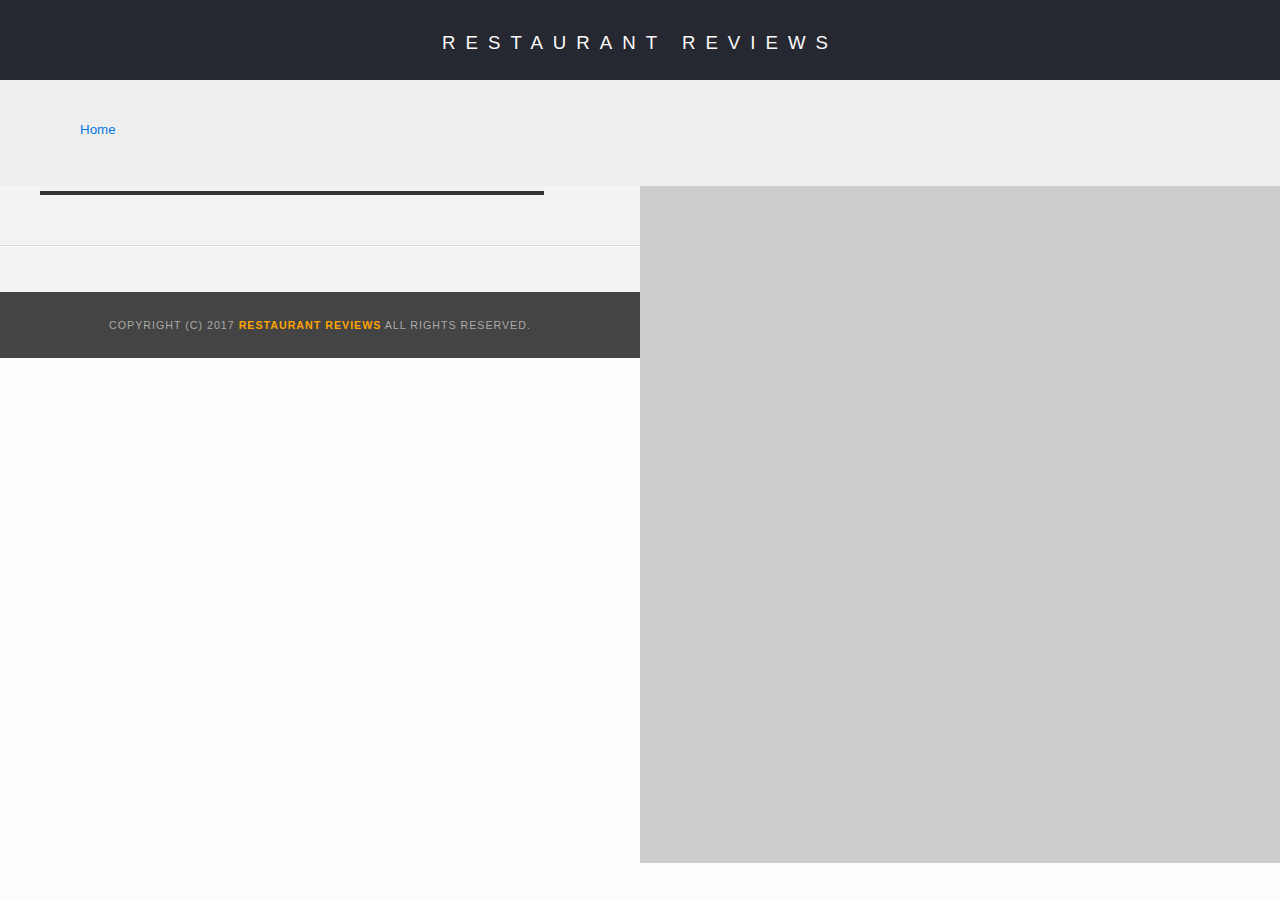
<file: restaurant.html>
<!DOCTYPE html>
<!DOCTYPE html>
<html lang="en">

<head>
  <meta charset="utf-8">
  <meta name="viewport" content="width=device-width, initial-scale=1">
  <!-- Normalize.css for better cross-browser consistency -->
  <link rel="stylesheet" src="//normalize-css.googlecode.com/svn/trunk/normalize.css" />
  <!-- Main CSS file -->
  <link rel="stylesheet" href="css/styles_C.css" type="text/css">
  <link rel="stylesheet" href="https://unpkg.com/leaflet@1.3.1/dist/leaflet.css" integrity="sha512-Rksm5RenBEKSKFjgI3a41vrjkw4EVPlJ3+OiI65vTjIdo9brlAacEuKOiQ5OFh7cOI1bkDwLqdLw3Zg0cRJAAQ==" crossorigin=""/>
  <title>Restaurant Info</title>
</head>

<body class="inside">
  <!-- Beginning header -->
  <header>
    <!-- Beginning nav -->
    <nav>
      <h1><a aria-label='home' tabindex='1' aria-label='home'href="/">Restaurant Reviews</a></h1>
    </nav>
    <!-- Beginning breadcrumb -->
    <nav id="breadcrumb" role="navigation" arai-label="Navigation">
      <ul>
        <li><a tabindex='2' aria-label='home' href="/">Home</a></li>
      </ul>
    </nav>
    <!-- End breadcrumb -->
    <!-- End nav -->
  </header>
  <!-- End header -->

  <!-- Beginning main -->
  <main id="maincontent">
    <!-- Beginning map -->
    <section id="map-container">
      <div id='map' aria-label='location' role='application'></div>
    </section>
    <!-- End map -->
    <!-- Beginning restaurant -->
    <section id="restaurant-container">
      <h2 id="restaurant-name"></h2>
      <img id="restaurant-img">
      <p id="restaurant-cuisine"></p>
      <p id="restaurant-address"></p>
      <table id="restaurant-hours"></table>
    </section>
    <!-- end restaurant -->
    <!-- Beginning reviews -->
    <section id="reviews-container">
      <ul tabindex='3' id="reviews-list"></ul>
    </section>
    <!-- End reviews -->
  </main>
  <!-- End main -->

  <!-- Beginning footer -->
  <footer id="footer">
    Copyright (c) 2017 <a href="/"><strong>Restaurant Reviews</strong></a> All Rights Reserved.
  </footer>
  <!-- End footer -->
  <script src="https://unpkg.com/leaflet@1.3.1/dist/leaflet.js" integrity="sha512-/Nsx9X4HebavoBvEBuyp3I7od5tA0UzAxs+j83KgC8PU0kgB4XiK4Lfe4y4cgBtaRJQEIFCW+oC506aPT2L1zw==" crossorigin=""></script>
  <!-- Beginning scripts -->
  <!-- Database helpers -->
  <script type="text/javascript" src="js/dbhelper.js"></script>
  <!-- Main javascript file -->
  <script type="text/javascript" src="js/restaurant_info.js"></script>
  <!-- Google Maps -->
 <!--  <script async defer src="https://maps.googleapis.com/maps/api/js?key=AIzaSyA_tKbW6A5pQ-eupxI56myUnHLqYCzOjKo&libraries=places&callback=initMap"></script> -->
  <!-- End scripts -->

</body>

</html>
</file>
<file: css/styles_C.css>
@charset "utf-8";
/* CSS Document */

body,td,th,p{
	font-family: Arial, Helvetica, sans-serif;
	font-size: 10pt;
	color: #333;
	line-height: 1.5;
}
body {
	background-color: #fdfdfd;
	margin: 0;
	position:relative;
}
ul, li {
	font-family: Arial, Helvetica, sans-serif;
	font-size: 10pt;
	color: #333;
}
a {
	color: orange;
	text-decoration: none;
}
a:hover, a:focus {
	color: #3397db;
	text-decoration: none;
}
a img{
	border: none 0px #fff;
}
h1, h2, h3, h4, h5, h6 {
  font-family: Arial, Helvetica, sans-serif;
  margin: 0 0 20px;
}
article, aside, canvas, details, figcaption, figure, footer, header, hgroup, menu, nav, section {
	display: block;
}
#maincontent {
  background-color: #f3f3f3;
  min-height: 100%;
}
#footer {
  background-color: #444;
  color: #aaa;
  font-size: 8pt;
  letter-spacing: 1px;
  padding: 25px;
  text-align: center;
  text-transform: uppercase;
}
/* ====================== Navigation ====================== */
nav {
  width: 100%;
  height: 80px;
  background-color: #252831;
  text-align:center;
	display: flex;
	align-items: center;

}
nav h1 {
  margin: auto;
	/* padding-top: 20px; */
}
nav h1 a {
  color: #fbf9f9;
  font-size: 14pt;
  font-weight: 200;
  letter-spacing: 10px;
  text-transform: uppercase;
}
#breadcrumb {
    padding: 10px 40px 16px;
    list-style: none;
    background-color: #eee;
    font-size: medium;
    margin: 0;
    width: calc(50%-80px);
}

/* Display list items side by side */
#breadcrumb li {
    display: inline;
}

/* Add a slash symbol (/) before/behind each list item */
#breadcrumb li+li:before {
    padding: 8px;
    color: #333131;
    content: "/\00a0";
}

/* Add a color to all links inside the list */
#breadcrumb li a {
    color: #0678db;
    text-decoration: none;
}

/* Add a color on mouse-over */
#breadcrumb li a:hover {
    color: #01447e;
    text-decoration: underline;
}
/* ====================== Map ====================== */
#map {
  height: 400px;
  width: 100%;
  background-color: #ccc;
}
/* ====================== Restaurant Filtering ====================== */
.filter-options {
  display: flex;
  flex-direction: column;
  justify-content: center;
  width: 100%;
  height:120px;
  background-color: #3397DB;
  align-items: center;
}
.filter-options h2 {
  color: white;
  font-size: 1rem;
  font-weight: normal;
  line-height: 1;
  margin: 0 20px;
}
.filter-options select {
  background-color: white;
  border: 1px solid #fff;
  font-family: Arial,sans-serif;
  font-size: 11pt;
  height: 35px;
  letter-spacing: 0;
  margin: 10px;
  padding: 0 10px;
  width: 200px;
}

/* ====================== Restaurant Listing ====================== */
#restaurants-list {
  background-color: #f3f3f3;
  list-style: outside none none;
  margin: 0;
  padding: 30px 15px 60px;
  text-align: center;
	display: flex;
	flex-direction: row;
	flex-wrap: wrap;
	justify-content: center;
}
#restaurants-list li {
  background-color: #fff;
  border: 2px solid #ccc;
  font-family: Arial,sans-serif;
  margin: 15px;
  min-height: 380px;
  padding: 0 30px 25px;
  text-align: left;
  width: 270px;
}
#restaurants-list .restaurant-img {
  background-color: #ccc;
  display: block;
  margin: 0;
  max-width: 100%;
  min-height: 248px;
  min-width: 100%;
}
#restaurants-list li h1 {
  color: #f18200;
  font-family: Arial,sans-serif;
  font-size: 14pt;
  font-weight: 200;
  letter-spacing: 0;
  line-height: 1.3;
  margin: 20px 0 10px;
  text-transform: uppercase;
}
#restaurants-list p {
  margin: 0;
  font-size: 11pt;
}
#restaurants-list li a {
  background-color: orange;
  border-bottom: 3px solid #eee;
  color: #fff;
  display: inline-block;
  font-size: 10pt;
  margin: 15px 0 0;
  padding: 8px 30px 10px;
  text-align: center;
  text-decoration: none;
  text-transform: uppercase;
}

/* ====================== Restaurant Details ====================== */
.inside header {
  position: fixed;
  top: 0;
  width: 100%;
  z-index: 1000000;
}
.inside #map-container {
  background: blue none repeat scroll 0 0;
  height: 87%;
  position: fixed;
  right: 0;
  top: 80px;
  width: 50%;
}
.inside #map {
  background-color: #ccc;
  height: 100%;
  width: 100%;
}
.inside #footer {
  bottom: 0;
  position: absolute;
  width: 50%;
  box-sizing: border-box;
}
#restaurant-name {
  color: #f18200;
  font-family: Arial,sans-serif;
  font-size: 20pt;
  font-weight: 200;
  letter-spacing: 0;
  margin: 15px 0 30px;
  text-transform: uppercase;
  line-height: 1.1;
}
#restaurant-img {
	width: 90%;
}
#restaurant-address {
  font-size: 12pt;
  margin: 10px 0px;
}
#restaurant-cuisine {
  background-color: #333;
  color: #ddd;
  font-size: 12pt;
  font-weight: 300;
  letter-spacing: 10px;
  margin: 0 0 20px;
  padding: 2px 0;
  text-align: center;
  text-transform: uppercase;
  width: 90%;
}
#restaurant-container, #reviews-container {
  border-bottom: 1px solid #d9d9d9;
  border-top: 1px solid #fff;
  padding: 140px 40px 30px;
  box-sizing: border-box;
  width: 50%;
}

#reviews-container {
  padding: 30px 40px 80px;
}
#reviews-container h2 {
  color: #f58500;
  font-size: 24pt;
  font-weight: 300;
  letter-spacing: -1px;
  padding-bottom: 1pt;
}
#reviews-list {
  margin: 0;
  padding: 0;
}
#reviews-list li {
  background-color: #fff;
  border: 2px solid #f3f3f3;
  display: block;
  list-style-type: none;
  margin: 0 0 30px;
  overflow: hidden;
  padding: 0 20px 20px;
  position: relative;
  box-sizing: border-box;
}
#reviews-list li p {
  margin: 0 0 10px;
}
#restaurant-hours td {
  color: #666;
}

@media (max-width: 459px) {
 .filter-options {
  height: 110px;
}
}


@media (max-width: 1025px) {
 #restaurant-container, #reviews-container, .inside #footer {
  width: 100%;
}
.inside #map-container {
    height: 400px;
    position: relative;
    top: 121px;
    width: 100%;
  }
}
</file>
